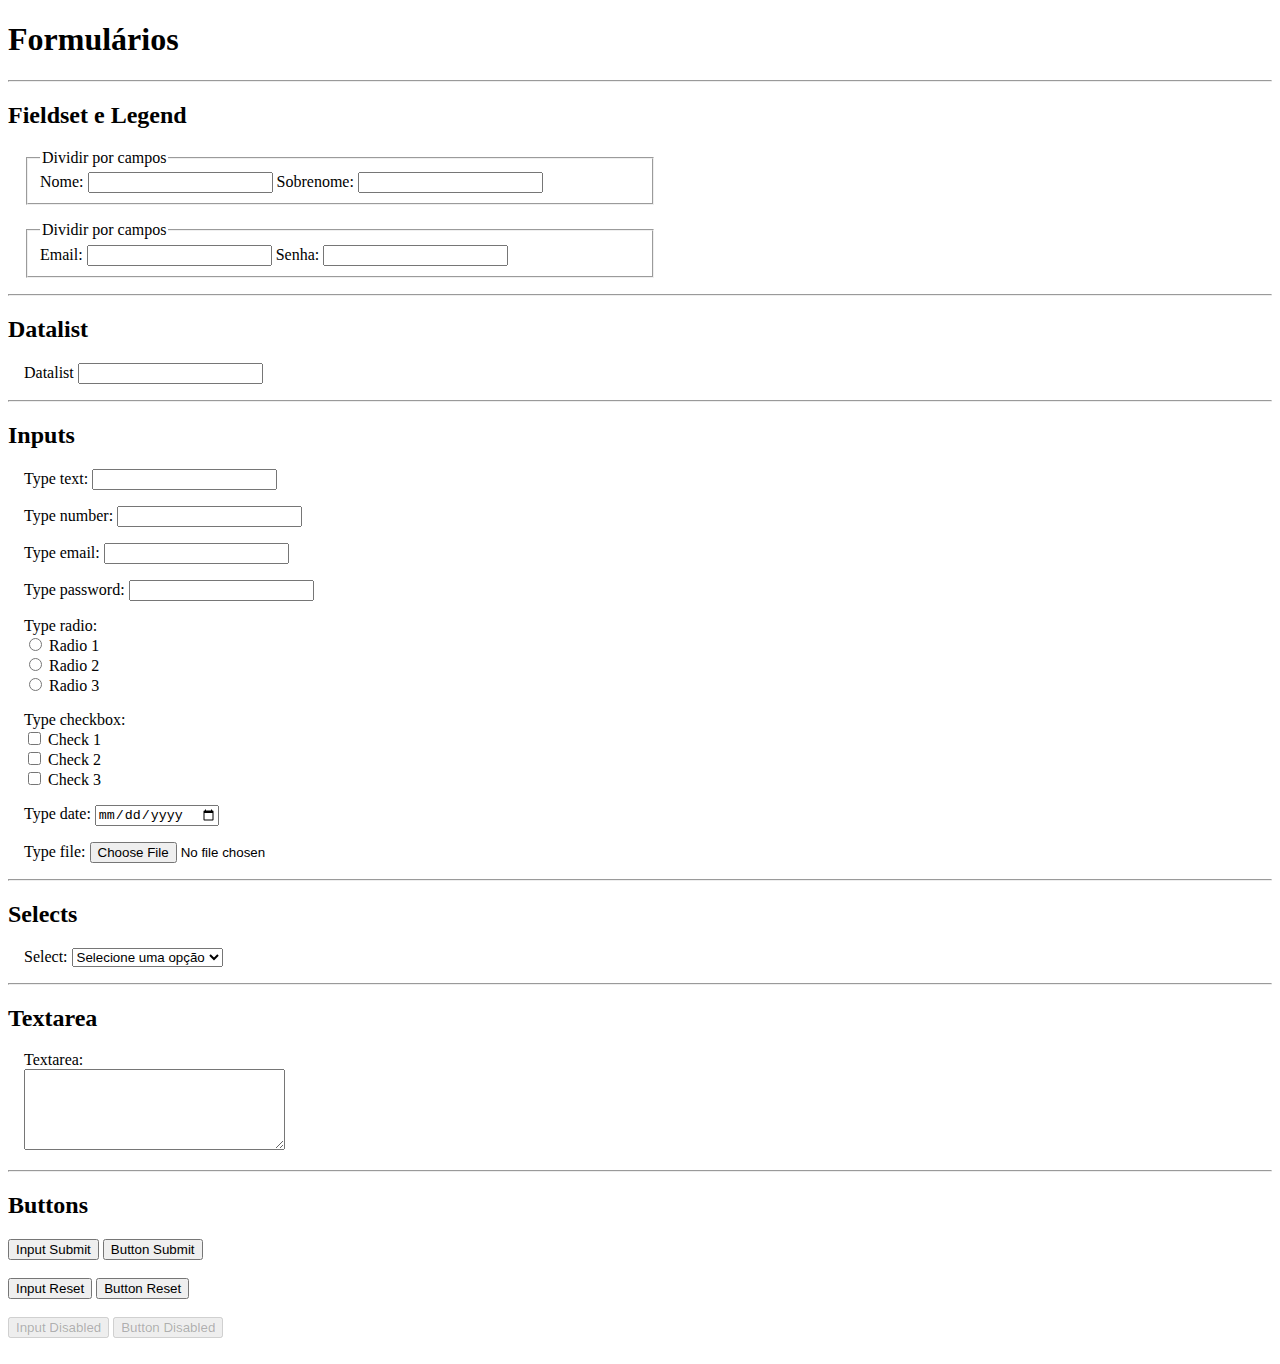
<file: formularios/index.html>
<!DOCTYPE html>
<html lang="pt-br">
  <head>
    <meta charset="UTF-8" />
    <meta name="viewport" content="width=device-width, initial-scale=1.0" />
    <style>
      form {
        width: 50%;
        margin: 1em;
        display: flex;
        flex-direction: column;
        gap: 1em;
      }
    </style>
    <title>Formulários</title>
  </head>
  <body>
    <header>
      <h1>Formulários</h1>
    </header>
    <hr />
    <main>
      <section>
        <h2>Fieldset e Legend</h2>
        <form>
          <fieldset>
            <legend>Dividir por campos</legend>
            <label for="nome">Nome:</label>
            <input type="text" id="nome" />
            <label for="sobrenome">Sobrenome:</label>
            <input type="text" id="sobrenome" />
          </fieldset>
          <fieldset>
            <legend>Dividir por campos</legend>
            <label for="email">Email:</label>
            <input type="email" id="email" />
            <label for="senha">Senha:</label>
            <input type="password" id="senha" />
          </fieldset>
        </form>
      </section>
      <hr />
      <section>
        <h2>Datalist</h2>
        <form>
          <div>
            <label for="lista">Datalist</label>
            <input type="text" id="lista" list="tech" />
            <datalist id="tech">
              <option value="HTML 5"></option>
              <option value="CSS 3"></option>
              <option value="JavaScript"></option>
              <option value="Node.js"></option>
              <option value="PHP"></option>
            </datalist>
          </div>
        </form>
      </section>
      <hr />
      <section>
        <h2>Inputs</h2>
        <form>
          <div>
            <label for="text">Type text:</label>
            <input type="text" id="text" name="text" required />
          </div>
          <div>
            <label for="number">Type number:</label>
            <input type="number" id="number" name="number" required />
          </div>
          <div>
            <label for="email">Type email:</label>
            <input type="email" id="email" name="email" required />
          </div>
          <div>
            <label for="password">Type password:</label>
            <input type="password" id="password" name="password" required />
          </div>
          <div>
            <label for="radio">Type radio:</label>
            <div>
              <input type="radio" id="radio1" name="radio" value="radio1" />
              <label for="radio1">Radio 1</label>
            </div>
            <div>
              <input type="radio" id="radio2" name="radio" value="radio2" />
              <label for="radio2">Radio 2</label>
            </div>
            <div>
              <input type="radio" id="radio3" name="radio" value="radio3" />
              <label for="radio3">Radio 3</label>
            </div>
          </div>
          <div>
            <label for="checkbox">Type checkbox:</label>
            <div>
              <input
                type="checkbox"
                name="checkbox"
                id="check1"
                value="check1"
              />
              <label for="check1">Check 1</label>
            </div>
            <div>
              <input
                type="checkbox"
                name="checkbox"
                id="check2"
                value="check2"
              />
              <label for="check2">Check 2</label>
            </div>
            <div>
              <input
                type="checkbox"
                name="checkbox"
                id="check3"
                value="check3"
              />
              <label for="check3">Check 3</label>
            </div>
          </div>
          <div>
            <label for="date">Type date:</label>
            <input type="date" id="date" name="date" />
          </div>
          <div>
            <label for="file">Type file:</label>
            <input type="file" id="file" name="file" />
          </div>
        </form>
      </section>
      <hr />
      <section>
        <h2>Selects</h2>
        <form>
          <div>
            <label for="select">Select:</label>
            <select name="select" id="select">
              <option value="" selected disabled>Selecione uma opção</option>
              <option value="opcao1">Opção 1</option>
              <option value="opcao2">Opção 2</option>
              <option value="opcao3">Opção 3</option>
            </select>
          </div>
        </form>
      </section>
      <hr />
      <section>
        <h2>Textarea</h2>
        <form>
          <div>
            <label for="textarea">Textarea:</label> <br />
            <textarea
              name="textarea"
              id="textarea"
              cols="30"
              rows="5"
            ></textarea>
          </div>
        </form>
      </section>
      <hr />
      <section>
        <h2>Buttons</h2>
        <div>
          <input type="submit" value="Input Submit" />
          <button>Button Submit</button>
        </div>
        <br />
        <div>
          <input type="reset" value="Input Reset" />
          <button type="reset">Button Reset</button>
        </div>
        <br />
        <div>
          <input type="button" disabled value="Input Disabled" />
          <button disabled>Button Disabled</button>
        </div>
        <br />
      </section>
    </main>
  </body>
</html>
</file>
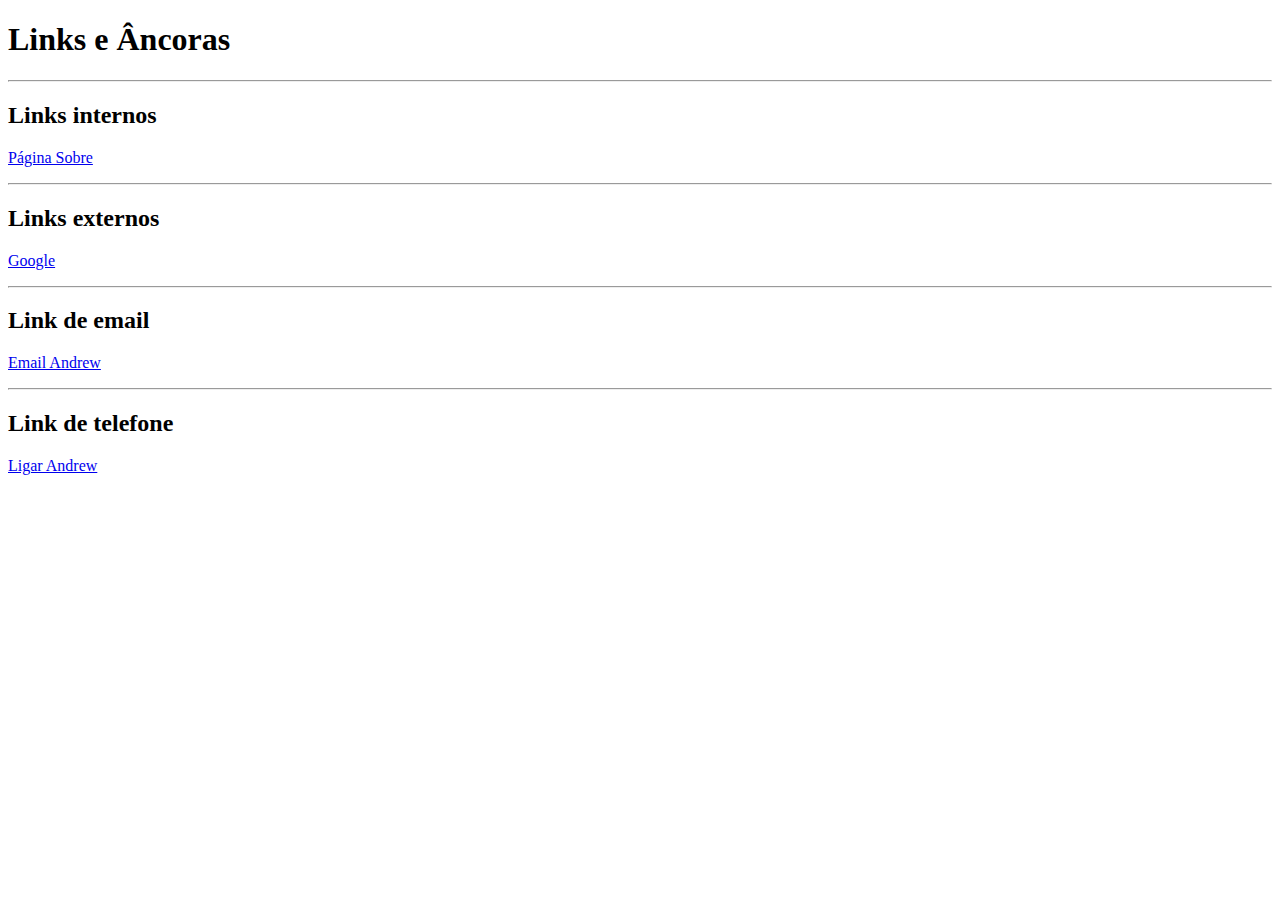
<file: links/index.html>
<!DOCTYPE html>
<html lang="pt-br">
  <head>
    <meta charset="UTF-8" />
    <meta name="viewport" content="width=device-width, initial-scale=1.0" />
    <title>Links e Âncoras</title>
  </head>
  <body>
    <header>
      <h1>Links e Âncoras</h1>
    </header>
    <hr />
    <main>
      <section>
        <h2>Links internos</h2>
        <p>
          <a href="./sobre.html">Página Sobre</a>
        </p>
      </section>
      <hr />
      <section>
        <h2>Links externos</h2>
        <p>
          <a href="https://google.com" target="_blank">Google</a>
        </p>
      </section>
      <hr />
      <section>
        <h2>Link de email</h2>
        <p>
          <a target="_blank" href="mailto:andrewvianigomes@gmail.com"
            >Email Andrew</a
          >
        </p>
      </section>
      <hr />
      <section>
        <h2>Link de telefone</h2>
        <p>
          <a href="tel:+5519989413147">Ligar Andrew</a>
        </p>
      </section>
    </main>
  </body>
</html>
</file>
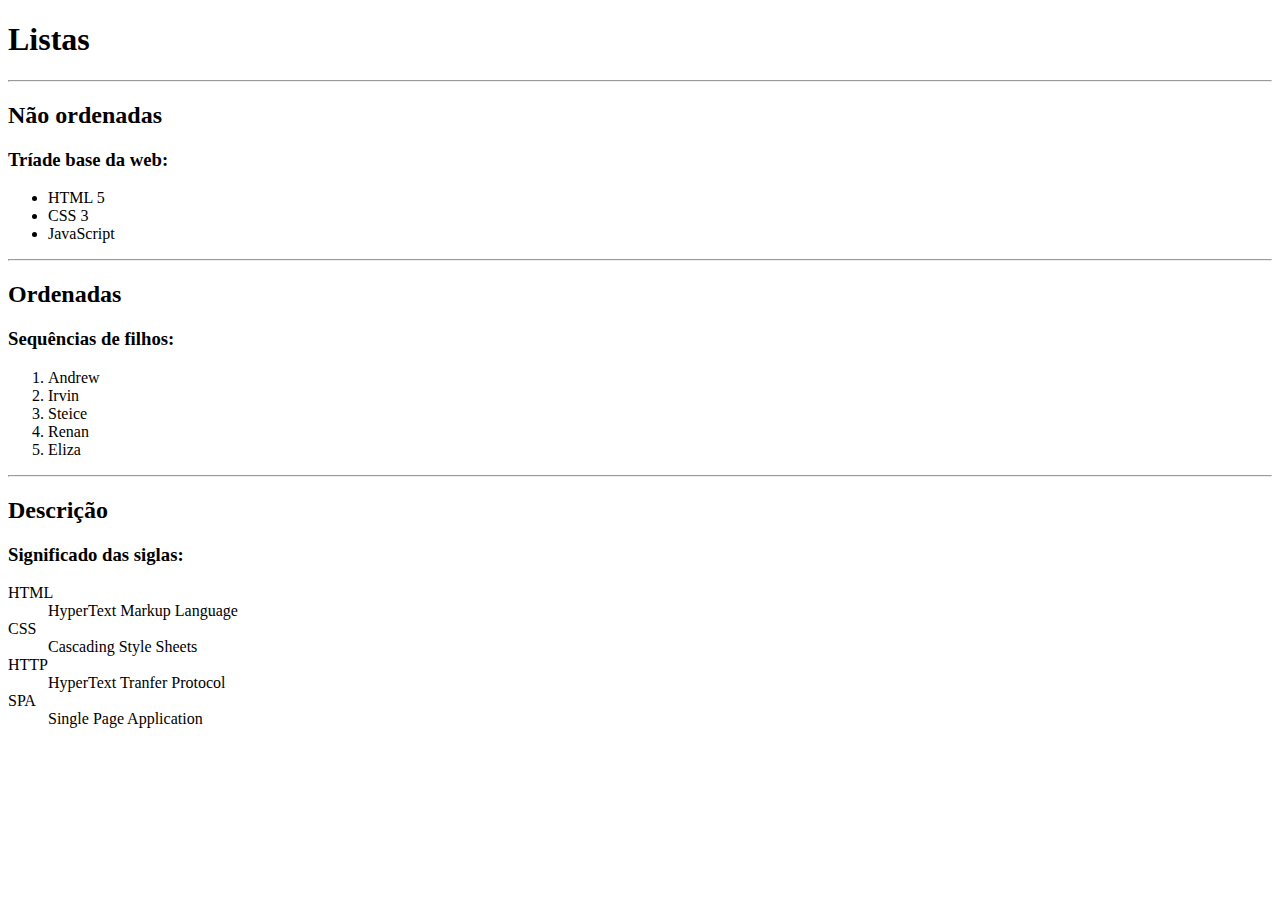
<file: listas/index.html>
<!DOCTYPE html>
<html lang="pt-br">
  <head>
    <meta charset="UTF-8" />
    <meta name="viewport" content="width=device-width, initial-scale=1.0" />
    <title>Listas</title>
  </head>
  <body>
    <header>
      <h1>Listas</h1>
    </header>
    <hr />
    <main>
      <section>
        <h2>Não ordenadas</h2>
        <h3>Tríade base da web:</h3>
        <ul>
          <li>HTML 5</li>
          <li>CSS 3</li>
          <li>JavaScript</li>
        </ul>
      </section>
      <hr />
      <section>
        <h2>Ordenadas</h2>
        <h3>Sequências de filhos:</h3>
        <ol>
          <li>Andrew</li>
          <li>Irvin</li>
          <li>Steice</li>
          <li>Renan</li>
          <li>Eliza</li>
        </ol>
      </section>
      <hr />
      <section>
        <h2>Descrição</h2>
        <h3>Significado das siglas:</h3>
        <dl>
          <dt>HTML</dt>
          <dd>HyperText Markup Language</dd>
          <dt>CSS</dt>
          <dd>Cascading Style Sheets</dd>
          <dt>HTTP</dt>
          <dd>HyperText Tranfer Protocol</dd>
          <dt>SPA</dt>
          <dd>Single Page Application</dd>
        </dl>
      </section>
    </main>
  </body>
</html>
</file>
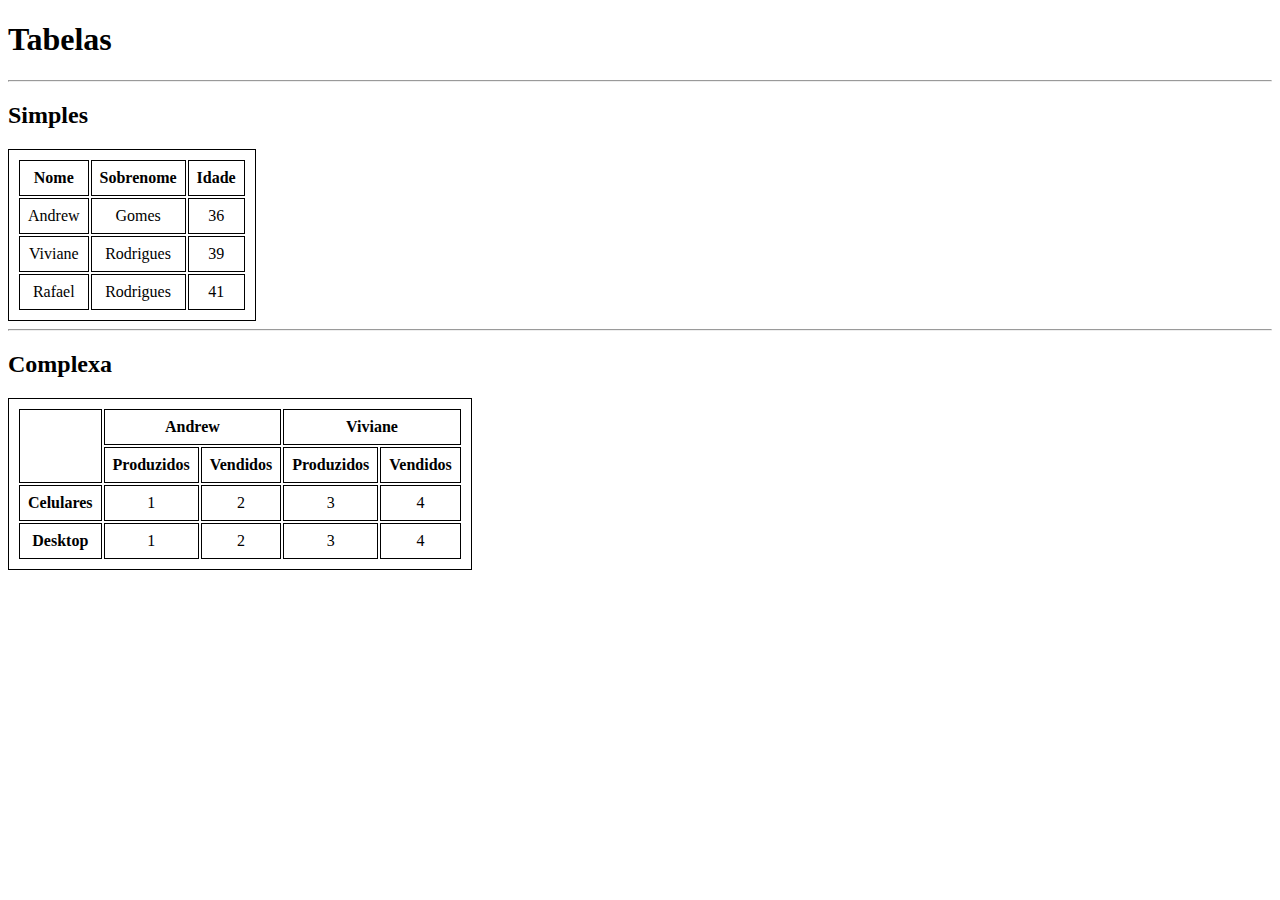
<file: tabelas/index.html>
<!DOCTYPE html>
<html lang="pt-br">
  <head>
    <meta charset="UTF-8" />
    <meta name="viewport" content="width=device-width, initial-scale=1.0" />
    <style>
      table,
      th,
      td {
        border: 1px solid;
        padding: 0.5em;
        text-align: center;
      }
    </style>
    <title>Tabelas</title>
  </head>
  <body>
    <header>
      <h1>Tabelas</h1>
    </header>
    <hr />
    <main>
      <section>
        <h2>Simples</h2>
        <table>
          <thead>
            <tr>
              <th>Nome</th>
              <th>Sobrenome</th>
              <th>Idade</th>
            </tr>
          </thead>
          <tbody>
            <tr>
              <td>Andrew</td>
              <td>Gomes</td>
              <td>36</td>
            </tr>
            <tr>
              <td>Viviane</td>
              <td>Rodrigues</td>
              <td>39</td>
            </tr>
            <tr>
              <td>Rafael</td>
              <td>Rodrigues</td>
              <td>41</td>
            </tr>
          </tbody>
        </table>
      </section>
      <hr />
      <section>
        <h2>Complexa</h2>
        <table>
          <thead>
            <tr>
              <th rowspan="2"></th>
              <th colspan="2">Andrew</th>
              <th colspan="2">Viviane</th>
            </tr>
            <tr>
              <th>Produzidos</th>
              <th>Vendidos</th>
              <th>Produzidos</th>
              <th>Vendidos</th>
            </tr>
          </thead>
          <tbody>
            <tr>
              <th>Celulares</th>
              <td>1</td>
              <td>2</td>
              <td>3</td>
              <td>4</td>
            </tr>
            <tr>
              <th>Desktop</th>
              <td>1</td>
              <td>2</td>
              <td>3</td>
              <td>4</td>
            </tr>
          </tbody>
        </table>
      </section>
    </main>
  </body>
</html>
</file>
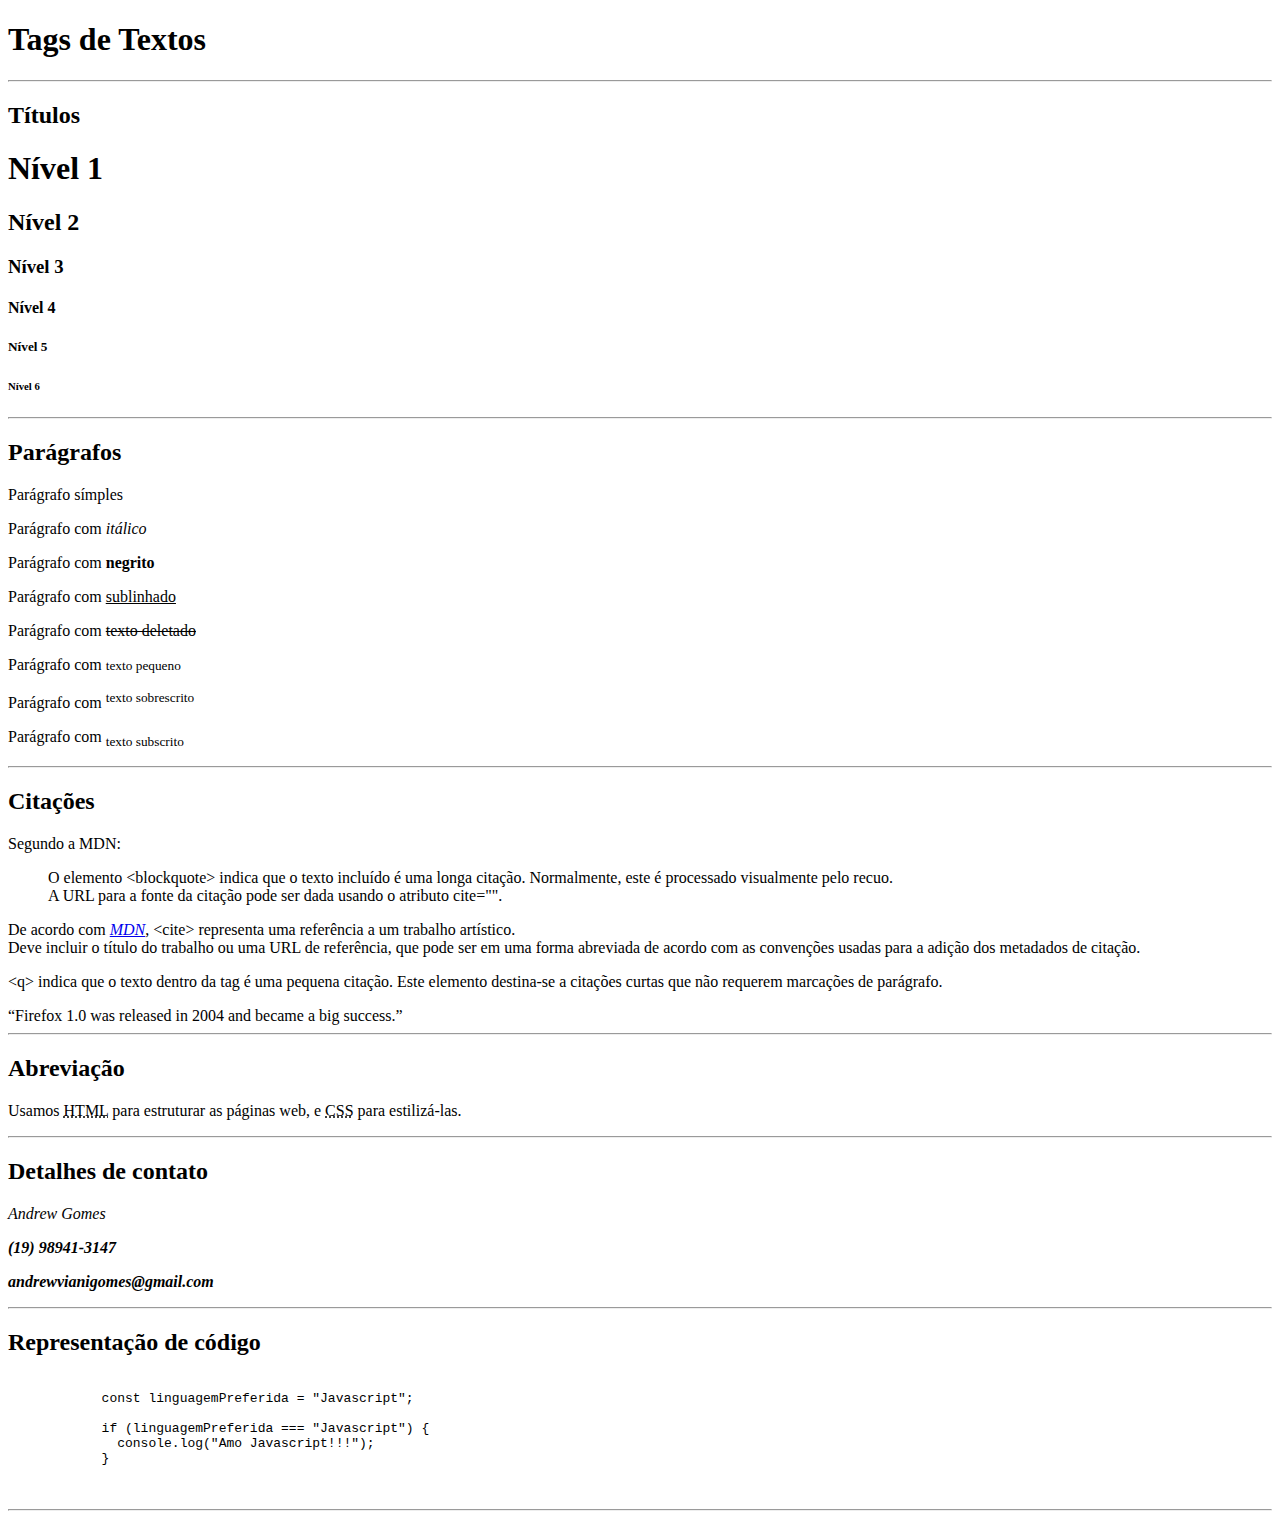
<file: textos/index.html>
<!DOCTYPE html>
<html lang="pt-br">
  <head>
    <meta charset="UTF-8" />
    <meta name="viewport" content="width=device-width, initial-scale=1.0" />
    <title>Tags de Textos</title>
  </head>
  <body>
    <header>
      <h1>Tags de Textos</h1>
    </header>
    <hr />
    <main>
      <section>
        <h2>Títulos</h2>
        <h1>Nível 1</h1>
        <h2>Nível 2</h2>
        <h3>Nível 3</h3>
        <h4>Nível 4</h4>
        <h5>Nível 5</h5>
        <h6>Nível 6</h6>
      </section>
      <hr />
      <section>
        <h2>Parágrafos</h2>
        <p>Parágrafo símples</p>
        <p>Parágrafo com <em>itálico</em></p>
        <p>Parágrafo com <strong>negrito</strong></p>
        <p>Parágrafo com <ins>sublinhado</ins></p>
        <p>Parágrafo com <del>texto deletado</del></p>
        <p>Parágrafo com <small>texto pequeno</small></p>
        <p>Parágrafo com <sup>texto sobrescrito</sup></p>
        <p>Parágrafo com <sub>texto subscrito</sub></p>
      </section>
      <hr />
      <section>
        <h2>Citações</h2>
        <p>Segundo a MDN:</p>
        <blockquote
          cite="https://developer.mozilla.org/pt-BR/docs/Web/HTML/Element/blockquote"
        >
          <p>
            O elemento &lt;blockquote&gt; indica que o texto incluído é uma
            longa citação. Normalmente, este é processado visualmente pelo
            recuo. <br />
            A URL para a fonte da citação pode ser dada usando o atributo
            cite="".
          </p>
        </blockquote>
        <p>
          De acordo com
          <a
            target="_blank"
            href="https://developer.mozilla.org/pt-BR/docs/Web/HTML/Element/cite"
          >
            <cite>MDN</cite></a
          >, &lt;cite&gt; representa uma referência a um trabalho artístico.
          <br />
          Deve incluir o título do trabalho ou uma URL de referência, que pode
          ser em uma forma abreviada de acordo com as convenções usadas para a
          adição dos metadados de citação.
        </p>
        <p>
          &lt;q&gt; indica que o texto dentro da tag é uma pequena citação. Este
          elemento destina-se a citações curtas que não requerem marcações de
          parágrafo.
        </p>
        <q cite="https://developer.mozilla.org/pt-BR/docs/Web/HTML/Element/q"
          >Firefox 1.0 was released in 2004 and became a big success.</q
        >
      </section>
      <hr />
      <section>
        <h2>Abreviação</h2>
        <p>
          Usamos <abbr title="HyperText Markup Language">HTML</abbr> para
          estruturar as páginas web, e
          <abbr title="Cascading Style Sheets">CSS</abbr> para estilizá-las.
        </p>
      </section>
      <hr />
      <section>
        <h2>Detalhes de contato</h2>
        <address>
          <p>Andrew Gomes</p>
          <p><strong>(19) 98941-3147</strong></p>
          <p><strong>andrewvianigomes@gmail.com</strong></p>
        </address>
      </section>
      <hr />
      <section>
        <h2>Representação de código</h2>
        <pre>
          <code>
            const linguagemPreferida = "Javascript";

            if (linguagemPreferida === "Javascript") {
              console.log("Amo Javascript!!!");
            }
          </code>
        </pre>
      </section>
      <hr />
      <section>
        <h2></h2>
      </section>
    </main>
  </body>
</html>
</file>
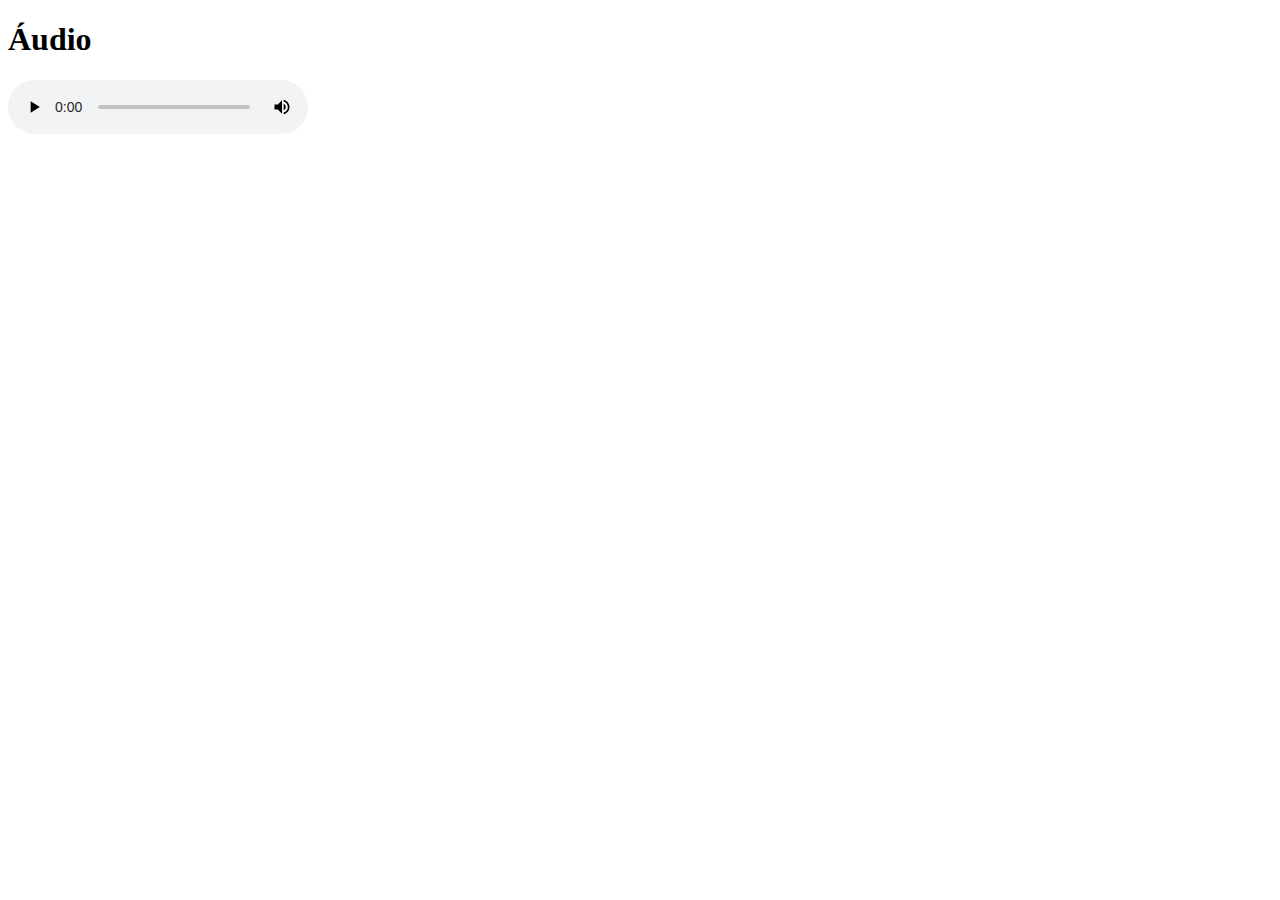
<file: midias/audio/index.html>
<!DOCTYPE html>
<html lang="pt-br">
  <head>
    <meta charset="UTF-8" />
    <meta name="viewport" content="width=device-width, initial-scale=1.0" />
    <title>Áudio</title>
  </head>
  <body>
    <header>
      <h1>Áudio</h1>
    </header>
    <main>
      <section>
        <audio src="./teste.ogg" controls></audio>
      </section>
    </main>
  </body>
</html>
</file>
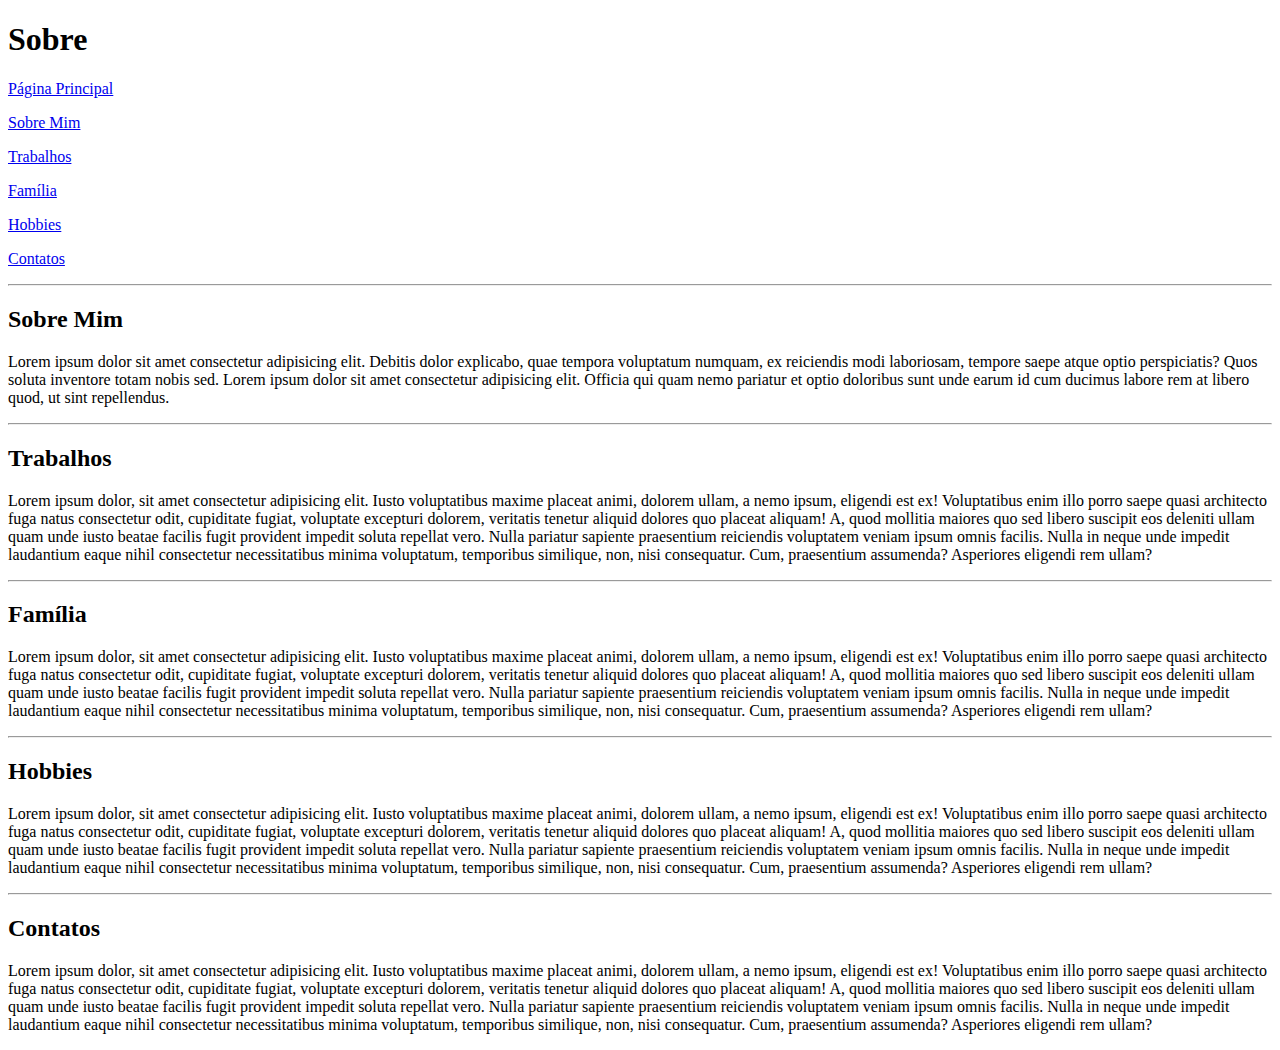
<file: links/sobre.html>
<!DOCTYPE html>
<html lang="pt-br">
  <head>
    <meta charset="UTF-8" />
    <meta name="viewport" content="width=device-width, initial-scale=1.0" />
    <title>Sobre</title>
  </head>
  <body>
    <header>
      <h1>Sobre</h1>
      <p>
        <a href="./index.html">Página Principal</a>
      </p>
      <p>
        <a href="#sobre-mim">Sobre Mim</a>
      </p>
      <p>
        <a href="#trabalhos">Trabalhos</a>
      </p>
      <p>
        <a href="#familia">Família</a>
      </p>
      <p>
        <a href="#hobbies">Hobbies</a>
      </p>
      <p>
        <a href="#contatos">Contatos</a>
      </p>
    </header>
    <hr />
    <main>
      <section id="sobre-mim">
        <h2>Sobre Mim</h2>
        <p>
          Lorem ipsum dolor sit amet consectetur adipisicing elit. Debitis dolor
          explicabo, quae tempora voluptatum numquam, ex reiciendis modi
          laboriosam, tempore saepe atque optio perspiciatis? Quos soluta
          inventore totam nobis sed. Lorem ipsum dolor sit amet consectetur
          adipisicing elit. Officia qui quam nemo pariatur et optio doloribus
          sunt unde earum id cum ducimus labore rem at libero quod, ut sint
          repellendus.
        </p>
      </section>
      <hr />
      <section id="trabalhos">
        <h2>Trabalhos</h2>
        <p>
          Lorem ipsum dolor, sit amet consectetur adipisicing elit. Iusto
          voluptatibus maxime placeat animi, dolorem ullam, a nemo ipsum,
          eligendi est ex! Voluptatibus enim illo porro saepe quasi architecto
          fuga natus consectetur odit, cupiditate fugiat, voluptate excepturi
          dolorem, veritatis tenetur aliquid dolores quo placeat aliquam! A,
          quod mollitia maiores quo sed libero suscipit eos deleniti ullam quam
          unde iusto beatae facilis fugit provident impedit soluta repellat
          vero. Nulla pariatur sapiente praesentium reiciendis voluptatem veniam
          ipsum omnis facilis. Nulla in neque unde impedit laudantium eaque
          nihil consectetur necessitatibus minima voluptatum, temporibus
          similique, non, nisi consequatur. Cum, praesentium assumenda?
          Asperiores eligendi rem ullam?
        </p>
      </section>
      <hr />
      <section id="familia">
        <h2>Família</h2>
        <p>
          Lorem ipsum dolor, sit amet consectetur adipisicing elit. Iusto
          voluptatibus maxime placeat animi, dolorem ullam, a nemo ipsum,
          eligendi est ex! Voluptatibus enim illo porro saepe quasi architecto
          fuga natus consectetur odit, cupiditate fugiat, voluptate excepturi
          dolorem, veritatis tenetur aliquid dolores quo placeat aliquam! A,
          quod mollitia maiores quo sed libero suscipit eos deleniti ullam quam
          unde iusto beatae facilis fugit provident impedit soluta repellat
          vero. Nulla pariatur sapiente praesentium reiciendis voluptatem veniam
          ipsum omnis facilis. Nulla in neque unde impedit laudantium eaque
          nihil consectetur necessitatibus minima voluptatum, temporibus
          similique, non, nisi consequatur. Cum, praesentium assumenda?
          Asperiores eligendi rem ullam?
        </p>
      </section>
      <hr />
      <section id="hobbies">
        <h2>Hobbies</h2>
        <p>
          Lorem ipsum dolor, sit amet consectetur adipisicing elit. Iusto
          voluptatibus maxime placeat animi, dolorem ullam, a nemo ipsum,
          eligendi est ex! Voluptatibus enim illo porro saepe quasi architecto
          fuga natus consectetur odit, cupiditate fugiat, voluptate excepturi
          dolorem, veritatis tenetur aliquid dolores quo placeat aliquam! A,
          quod mollitia maiores quo sed libero suscipit eos deleniti ullam quam
          unde iusto beatae facilis fugit provident impedit soluta repellat
          vero. Nulla pariatur sapiente praesentium reiciendis voluptatem veniam
          ipsum omnis facilis. Nulla in neque unde impedit laudantium eaque
          nihil consectetur necessitatibus minima voluptatum, temporibus
          similique, non, nisi consequatur. Cum, praesentium assumenda?
          Asperiores eligendi rem ullam?
        </p>
      </section>
      <hr />
      <section id="contatos">
        <h2>Contatos</h2>
        <p>
          Lorem ipsum dolor, sit amet consectetur adipisicing elit. Iusto
          voluptatibus maxime placeat animi, dolorem ullam, a nemo ipsum,
          eligendi est ex! Voluptatibus enim illo porro saepe quasi architecto
          fuga natus consectetur odit, cupiditate fugiat, voluptate excepturi
          dolorem, veritatis tenetur aliquid dolores quo placeat aliquam! A,
          quod mollitia maiores quo sed libero suscipit eos deleniti ullam quam
          unde iusto beatae facilis fugit provident impedit soluta repellat
          vero. Nulla pariatur sapiente praesentium reiciendis voluptatem veniam
          ipsum omnis facilis. Nulla in neque unde impedit laudantium eaque
          nihil consectetur necessitatibus minima voluptatum, temporibus
          similique, non, nisi consequatur. Cum, praesentium assumenda?
          Asperiores eligendi rem ullam?
        </p>
      </section>
    </main>
  </body>
</html>
</file>
